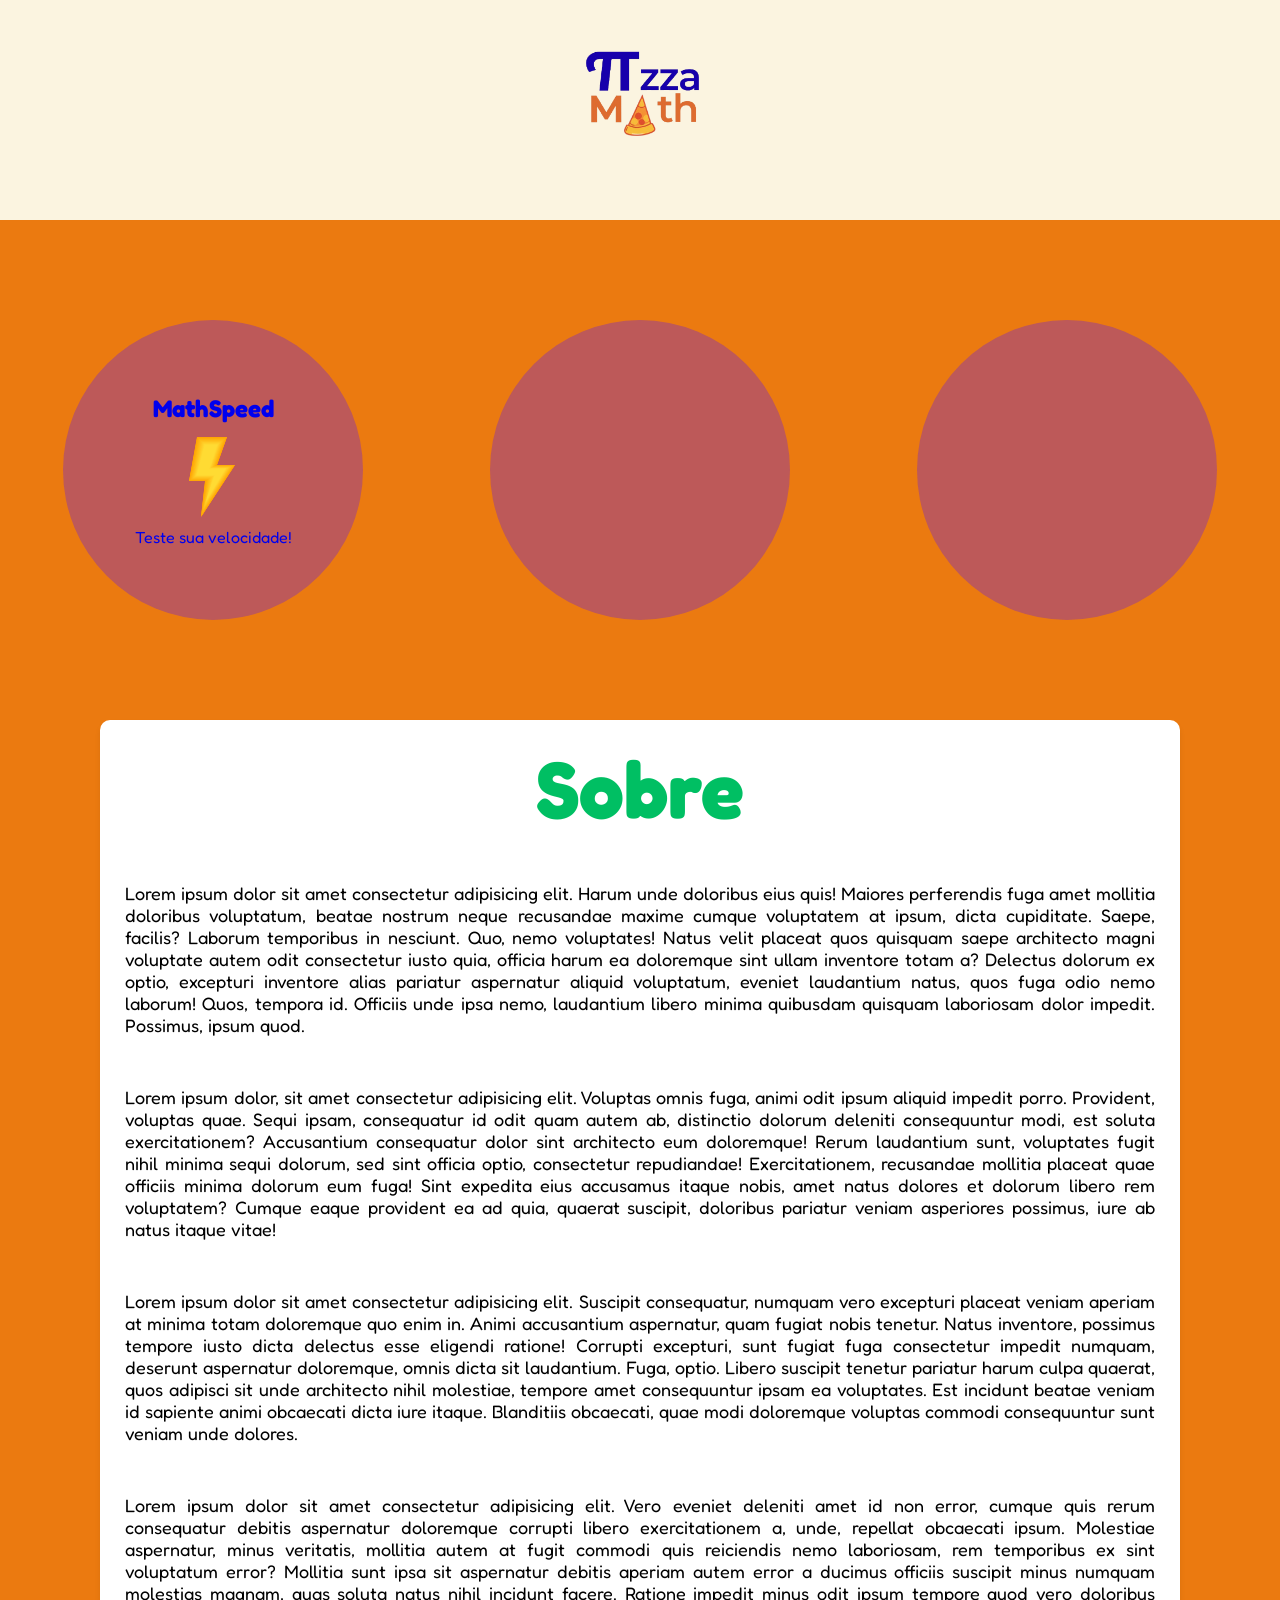
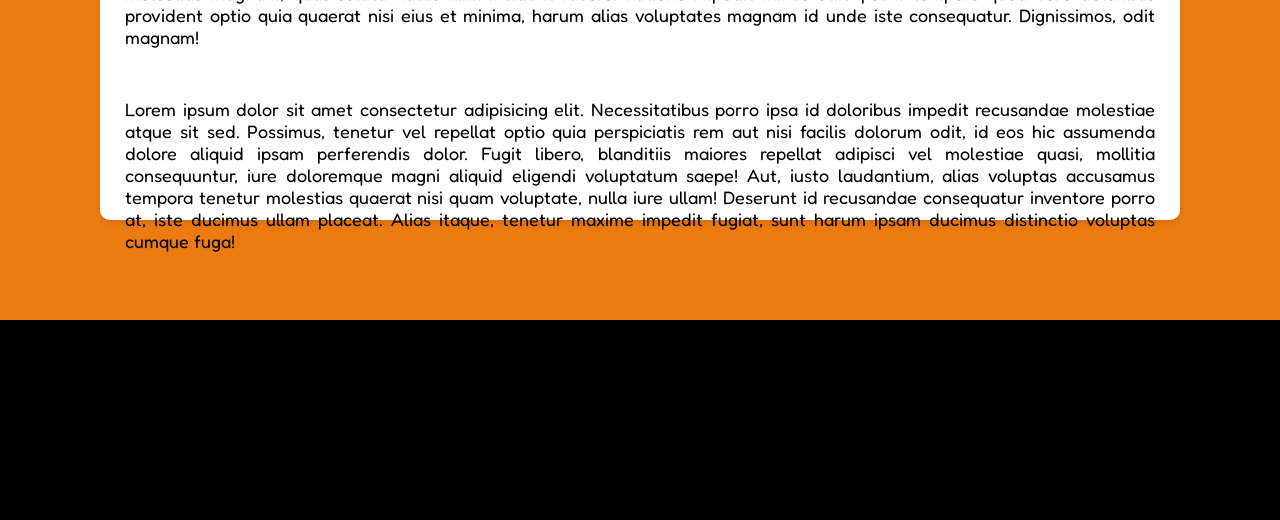
<file: index.html>
<!DOCTYPE html>
<html lang="pt-br">
<head>
    <meta charset="UTF-8">
    <meta name="viewport" content="width=device-width, initial-scale=1.0">
    <title>PIzzaMath</title>
    <link rel="stylesheet" href="css/style.css">
</head>
<body>
    <header>
        <img src="img/download.png" alt="logoPizzaMath" id="logo">
    </header>
    <nav id="catalogo">
        <a href="mathSpeed.html" class="calabresa">
            <h2>MathSpeed</h2>
            <img src="img/icons8-raio-96.png" alt="raio">
            <p>Teste sua velocidade!</p>
        </a>
        <a href="#" class="calabresa"></a>
        <a href="#" class="calabresa"></a>
    </nav>
    <main id="sobre">
        <h1>Sobre</h1>
        <p>Lorem ipsum dolor sit amet consectetur adipisicing elit. Harum unde doloribus eius quis! Maiores perferendis fuga amet mollitia doloribus voluptatum, beatae nostrum neque recusandae maxime cumque voluptatem at ipsum, dicta cupiditate. Saepe, facilis? Laborum temporibus in nesciunt. Quo, nemo voluptates! Natus velit placeat quos quisquam saepe architecto magni voluptate autem odit consectetur iusto quia, officia harum ea doloremque sint ullam inventore totam a? Delectus dolorum ex optio, excepturi inventore alias pariatur aspernatur aliquid voluptatum, eveniet laudantium natus, quos fuga odio nemo laborum! Quos, tempora id. Officiis unde ipsa nemo, laudantium libero minima quibusdam quisquam laboriosam dolor impedit. Possimus, ipsum quod.</p>
        <p>Lorem ipsum dolor, sit amet consectetur adipisicing elit. Voluptas omnis fuga, animi odit ipsum aliquid impedit porro. Provident, voluptas quae. Sequi ipsam, consequatur id odit quam autem ab, distinctio dolorum deleniti consequuntur modi, est soluta exercitationem? Accusantium consequatur dolor sint architecto eum doloremque! Rerum laudantium sunt, voluptates fugit nihil minima sequi dolorum, sed sint officia optio, consectetur repudiandae! Exercitationem, recusandae mollitia placeat quae officiis minima dolorum eum fuga! Sint expedita eius accusamus itaque nobis, amet natus dolores et dolorum libero rem voluptatem? Cumque eaque provident ea ad quia, quaerat suscipit, doloribus pariatur veniam asperiores possimus, iure ab natus itaque vitae!</p>
        <p>Lorem ipsum dolor sit amet consectetur adipisicing elit. Suscipit consequatur, numquam vero excepturi placeat veniam aperiam at minima totam doloremque quo enim in. Animi accusantium aspernatur, quam fugiat nobis tenetur. Natus inventore, possimus tempore iusto dicta delectus esse eligendi ratione! Corrupti excepturi, sunt fugiat fuga consectetur impedit numquam, deserunt aspernatur doloremque, omnis dicta sit laudantium. Fuga, optio. Libero suscipit tenetur pariatur harum culpa quaerat, quos adipisci sit unde architecto nihil molestiae, tempore amet consequuntur ipsam ea voluptates. Est incidunt beatae veniam id sapiente animi obcaecati dicta iure itaque. Blanditiis obcaecati, quae modi doloremque voluptas commodi consequuntur sunt veniam unde dolores.</p>
        <p>Lorem ipsum dolor sit amet consectetur adipisicing elit. Vero eveniet deleniti amet id non error, cumque quis rerum consequatur debitis aspernatur doloremque corrupti libero exercitationem a, unde, repellat obcaecati ipsum. Molestiae aspernatur, minus veritatis, mollitia autem at fugit commodi quis reiciendis nemo laboriosam, rem temporibus ex sint voluptatum error? Mollitia sunt ipsa sit aspernatur debitis aperiam autem error a ducimus officiis suscipit minus numquam molestias magnam, quas soluta natus nihil incidunt facere. Ratione impedit minus odit ipsum tempore quod vero doloribus provident optio quia quaerat nisi eius et minima, harum alias voluptates magnam id unde iste consequatur. Dignissimos, odit magnam!</p>
        <p>Lorem ipsum dolor sit amet consectetur adipisicing elit. Necessitatibus porro ipsa id doloribus impedit recusandae molestiae atque sit sed. Possimus, tenetur vel repellat optio quia perspiciatis rem aut nisi facilis dolorum odit, id eos hic assumenda dolore aliquid ipsam perferendis dolor. Fugit libero, blanditiis maiores repellat adipisci vel molestiae quasi, mollitia consequuntur, iure doloremque magni aliquid eligendi voluptatum saepe! Aut, iusto laudantium, alias voluptas accusamus tempora tenetur molestias quaerat nisi quam voluptate, nulla iure ullam! Deserunt id recusandae consequatur inventore porro at, iste ducimus ullam placeat. Alias itaque, tenetur maxime impedit fugiat, sunt harum ipsam ducimus distinctio voluptas cumque fuga!</p>
    </main>
    <footer></footer>
</body>
</html>
</file>
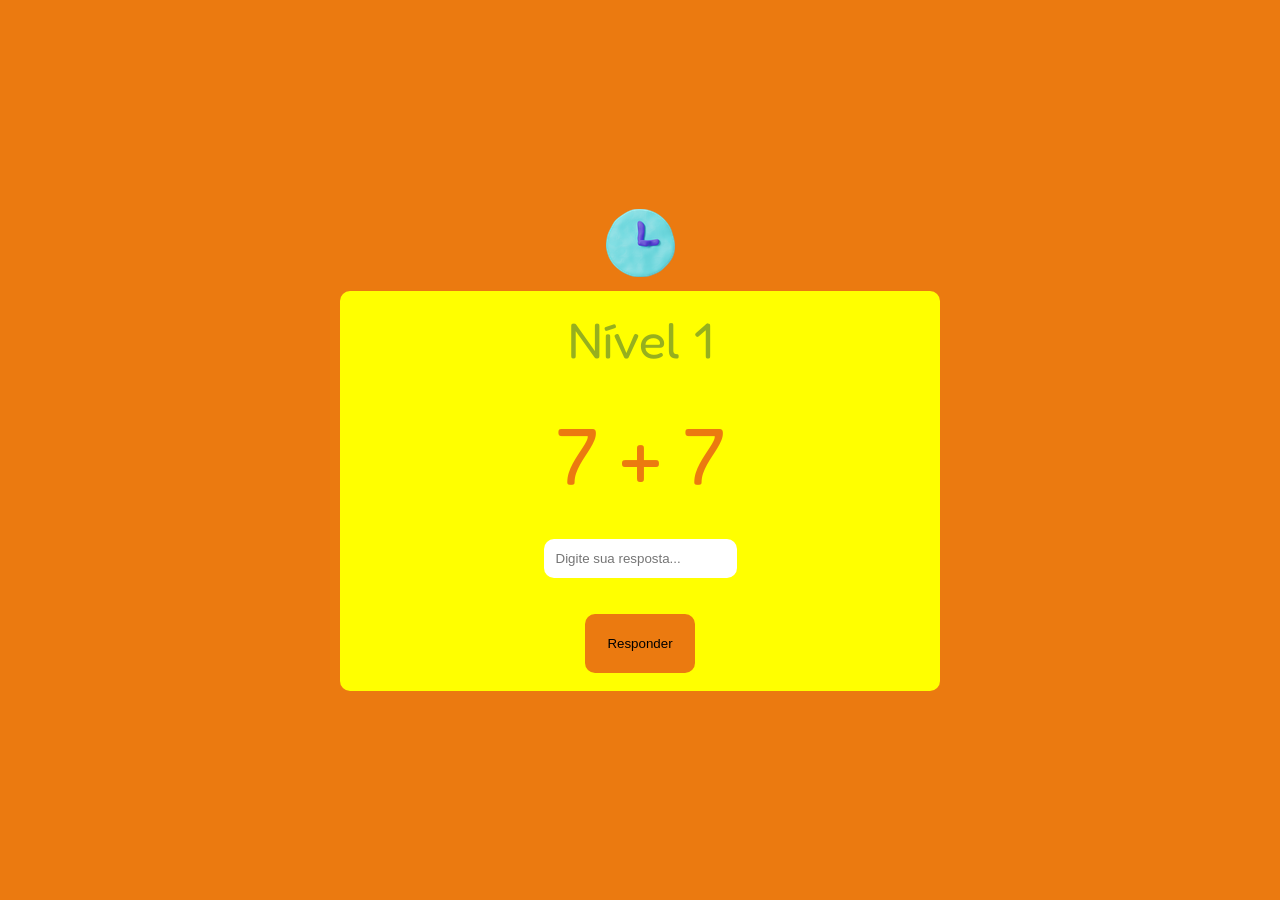
<file: mathSpeed.html>
<!DOCTYPE html>
<html lang="pt-br">
<head>
    <meta charset="UTF-8">
    <meta name="viewport" content="width=device-width, initial-scale=1.0">
    <title>PIzzaMath</title>
    <link rel="stylesheet" href="css/style2.css">
    <script src="js/app.js" defer></script>
</head>
<body>
    <div id="temporizador">
        <div id="timer"></div>
        <img src="img/relogio.png" alt="relogio">
    </div>
    <form name="queijo" id="queijo">
        <label for="campo" id="nivel"></label>
        <p id="questao"></p>
        <input type="text" name="resposta" id="resposta" placeholder="Digite sua resposta..." aria-selected="true" autocomplete="off" required>
        <p id="recorde"></p>
        <button type="submit" id="inserir">Responder</button>
    </form>
</body>
</html>
</file>
<file: css/style.css>
@import url('https://fonts.googleapis.com/css2?family=Fredoka:wght@300..700&display=swap');

* {
    box-sizing: border-box;
    padding: 0;
    margin: 0;
}

body {
    font-family: 'Fredoka', sans-serif;
    display: grid;
    grid-template-areas: "topo topo topo"
                        "estudo estudo estudo"
                        "main main main"
                        "baixo baixo baixo";
    width: 100vw;
    height: 100vh;
    grid-template-rows: 220px auto 1100px 200px;
    grid-template-columns: auto;
    background-color: #eb7a10;
    gap: 100px;
    overflow-x: hidden;
}

header {
    grid-area: topo;
    background-color: #fbf4e0;
    display: flex;
    justify-content: center;
    
    position: sticky;
    top: 0px;

    img#logo {
        height: 150px;
        top: 0px;
    }
}

nav#catalogo {
    grid-area: estudo;
    display: flex;
    justify-content: space-around;
}

a.calabresa{
        width: 300px;
        height: 300px;
        background-color: #bd5959;
        border-radius: 100%;
        box-shadow: 4px 6px -1px rgba(0, 0, 0, 0.1);
        display: flex;
        flex-direction: column;
        justify-content: center;
        align-items: center;
        gap: 4px;
        text-decoration: none;

        h2, p {
            align-items: center;
        }

        &:hover {
            background-color: #59bd9777;
        }
}

main#sobre {
    grid-area: main;
    background-color: white;
    margin: 0px 100px;
    border-radius: 10px;
    box-shadow: 0 4px 6px -1px rgba(0, 0, 0, 0.1);
    text-align: justify;

    h1 {
        color: #00bf63;
        text-align: center;
        padding: 20px;
        font-size: 5rem;
    }

    p {
        text-align: justify;
        padding: 25px 25px 25px 25px;
        font-size: large;
    }

}

footer {
    grid-area: baixo;
    background-color: black;
}
</file>
<file: css/style2.css>
@import url('https://fonts.googleapis.com/css2?family=Fredoka:wght@300..700&display=swap');

* {
    box-sizing: border-box;
    padding: 0;
    margin: 0;
}

body {
    background-color: #eb7a10;
    display: flex;
    flex-direction: column;
    justify-content: center;
    align-items: center;
    height: 100vh;
    font-family: 'Fredoka', sans-serif;
    gap: 10px;
}

div#timer {
    color: #1f554077;
    font-size: 40px;
    text-align: center;
}

form#queijo {
    background-color: yellow;
    width: 600px;
    height: 400px;
    display: flex;
    flex-direction: column;
    justify-content: space-around;
    align-items: center;
    border-radius: 10px;

    p#questao {
        color: #eb7a10;
        font-size: 80px;
    }

    label#nivel {
        color: #1f554077;
        font-size: 50px;
    }

    input#resposta {
        padding: 10px;
        border-radius: 10px;
        outline: none;
        border-color: transparent;
    }

    p#recorde {
        color: yellow;
        background-color: blue;
        padding: 10px;
        border-radius: 10px;
        display: none;
    }

    button#inserir {
        padding: 20px;
        outline: none;
        border-color: transparent;
        border-radius: 10px;
        background-color: #eb7a10;

        &:hover {
            background-color: #eb7a109c;
        }
    }
}
</file>
